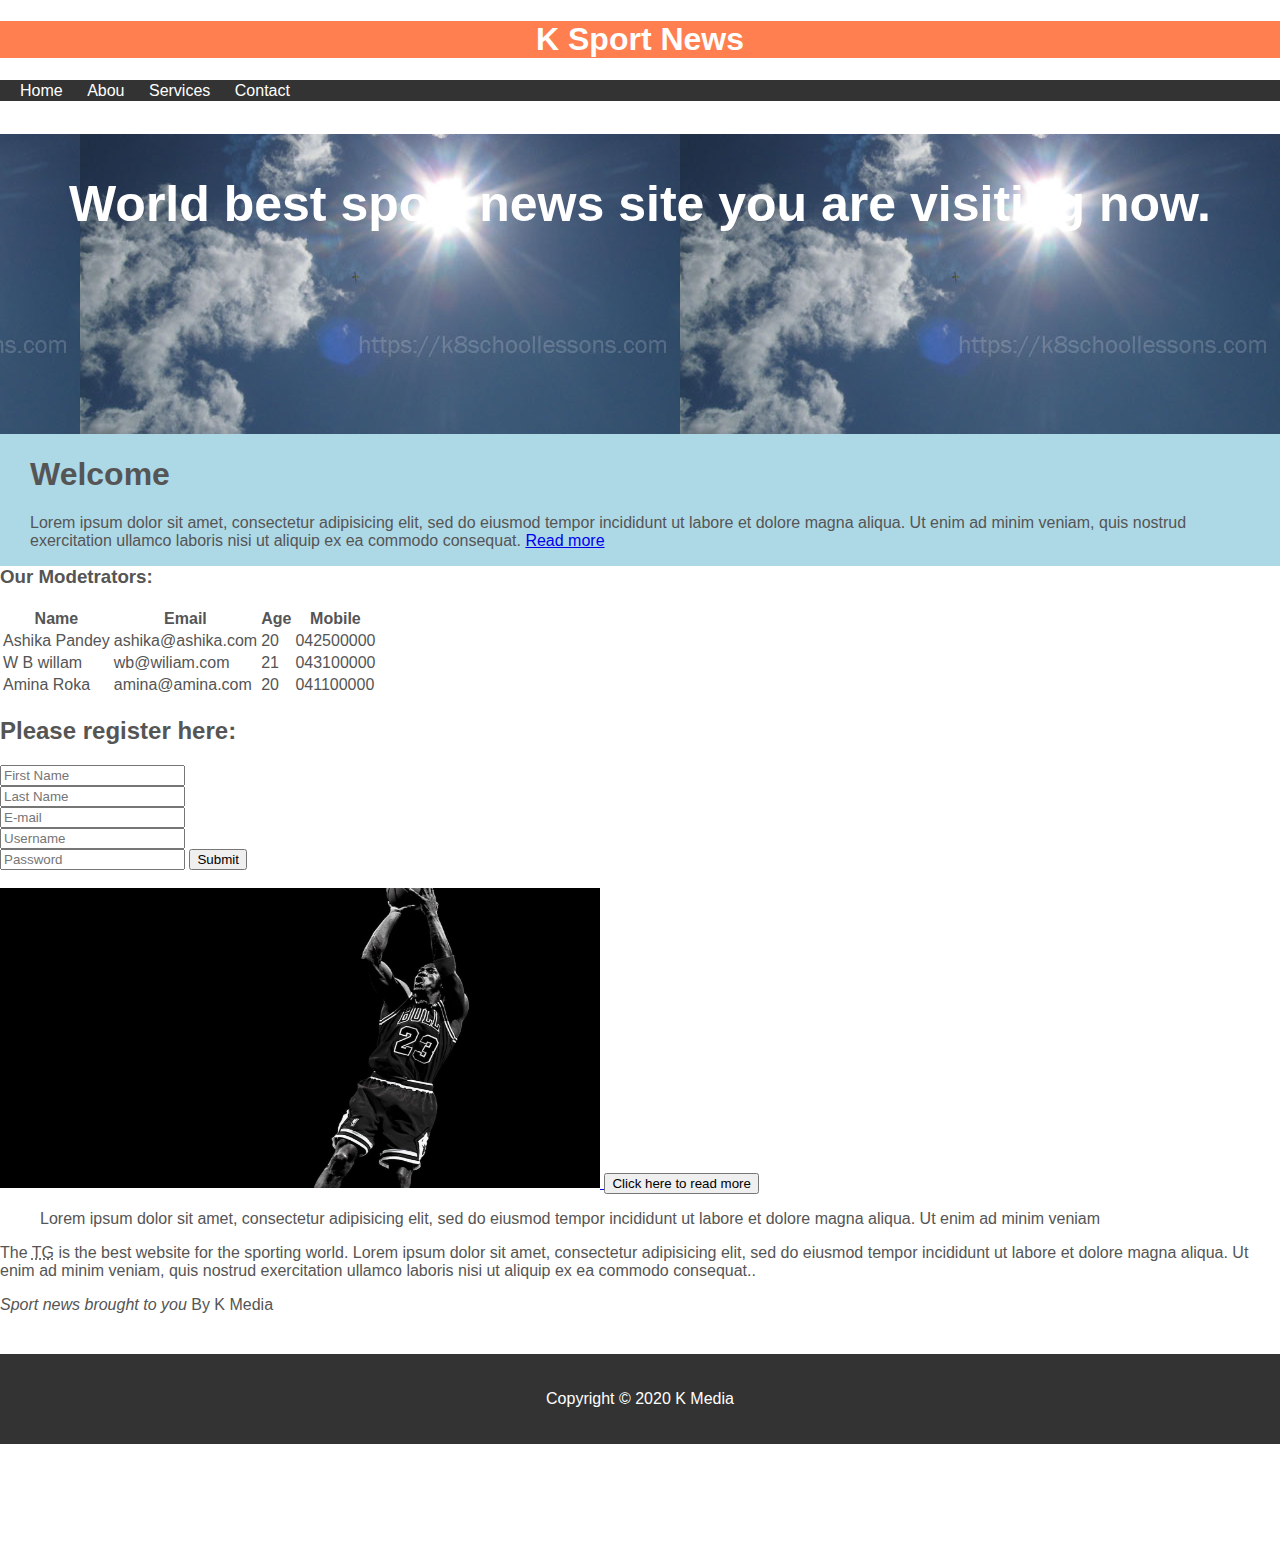
<file: index.html>
<!DOCTYPE html>
<html>
<head>
	<title>Sports Website</title>
	<link rel="stylesheet" type="text/css" href="style.css">
</head>
<body>
	<header id = "main-header">
	   <div class="container">
       <h1>K Sport News</h1>
       <div>
    </header>
<nav id = "navbar">
	<div class="container">
		<ul>
			<li><a href="#"></a>Home</li>
			<li><a href="#"></a>Abou</li>
			<li><a href="#"></a>Services</li>
			<li><a href="#"></a>Contact</li>
		</ul>
	</div>	
</nav>
<section id ="showcase">
	<div class="container">
		<h1>
			World best sport news site you are visiting now. 
		</h1>
	</div>	
</section>
<div id="main_welcome">
	<section class="container">
		<h1>Welcome</h1>
		<p>
			Lorem ipsum dolor sit amet, consectetur adipisicing elit, sed do eiusmod
			tempor incididunt ut labore et dolore magna aliqua. Ut enim ad minim veniam,
			quis nostrud exercitation ullamco laboris nisi ut aliquip ex ea commodo
			consequat. 
			<a href="#">Read more</a>
		</p>	
   </section>
</div>


<div>
<table id="table">
	<div>
		<h3>Our Modetrators:</h3>
	<thead id="contacts">
		<tr>
			<th>Name</th>
			<th>Email</th>
			<th>Age</th>
			<th>Mobile</th>
		</tr>
	<tbody class="container">
		<tr>
			<td>Ashika Pandey</td>
			<td>ashika@ashika.com</td>
			<td>20</td>
			<td>042500000</td>
		</tr>
		<tr>
			<td> W B willam</td>
			<td> wb@wiliam.com</td>
			<td>21</td>
			<td>043100000</td>
		</tr>
		<tr>
			<td>Amina Roka</td>
			<td>amina@amina.com</td>
			<td>20</td>
			<td>041100000</td>
		</tr>
	</tbody>
	</thead>
</div>
</table>
</div>
<!--Forms-->
<section id="Registration">
	<h2>Please register here:</h2>
<form name="myForm" action="includes/signup.php>" onsubmit="return validateForm()" method="POST">
	<input type="text" name="fname" placeholder="First Name" >
	<br>
	<input type="text" name="lname" placeholder="Last Name" >
	<br>
	<input type="text" name="email" placeholder="E-mail" >
	<br>
	<input type="text" name="uid" placeholder="Username" >
	<br>
	<input type="text" name="pwd" placeholder="Password" >
	<input type="submit" value="Submit">	
</form>
</section>
<br>
<a href="images/michael.jpg">
	<img src="images/michael.jpg" alt=" Sample image of Michael Jordan in action" width="600" height="300">
</a>
<button>Click here to read more</button>
<br>
<blockquote cite="https://goal.com"> Lorem ipsum dolor sit amet, consectetur adipisicing elit, sed do eiusmod
tempor incididunt ut labore et dolore magna aliqua. Ut enim ad minim veniam</blockquote>

<p> The <abbr title="The goal">TG</abbr> is the best website for the sporting world. Lorem ipsum dolor sit amet, consectetur adipisicing elit, sed do eiusmod
tempor incididunt ut labore et dolore magna aliqua. Ut enim ad minim veniam,
quis nostrud exercitation ullamco laboris nisi ut aliquip ex ea commodo consequat..</p>
<p> <cite>Sport news brought to you </cite> By K Media</p>
<footer id="main-footer">
	<p>Copyright &copy; 2020 K Media</p>
</footer>
<div style="margin-top: 100px"></div>
<script type="text/javascript"  src="script.js"></script>
</body>
</html>
</file>
<file: style.css>
body{
	background-color:f4f4f4;
	color:#555;
	font-family: Arial, Helvetica, sans-serif; 
	font-weight: normal;
	line-height: 1.6 m;
	margin:0;
}

a :hover {
	color: red;
}
a: active{
	color: green;
}
.container{
	width: 80%
	margin: auto;
}
.button{
	background-color: #333;
	color: #fff;
	padding: 10px 15px;
	border:none;
}
#main-header{
	background-color: coral;
	color:#fff;
	text-align: center;
}
#navbar{
	background-color: #333;
	color: #fff;
	margin-bottom: 0;

}
#navbar ul{
padding: 0;
list-style: none;
}
#navbar li{
	display: inline;
}
#navbar a{
	color: #fff;
	text-decoration: none;
	font-size: 18px;
	padding-right: 20px

}
#showcase{
	background-image:url('images/light.jpg');
	background-position: center right;
	min-height: 300px;
	text-align: center;
	margin-top: 0;
}

#showcase h1{
	color: #fff;
	font-size: 50px;
	line-height: 1.6em;
	padding-top:30px;
}
#main_welcome{
	float: left;
	width:100%;
	padding: 0 30px;
	box-sizing: border-box;
	background-color: #ADD8E6;


}
#table h3{
	text-align: center;
	padding-bottom: 0;

}

#Registration{
	background-color:f4f4f4;
}

#main-footer{
	background-color: #333;
	color: #fff;
	text-align: center;
	padding: 20px;
	margin-top: 40px;
}
</file>
